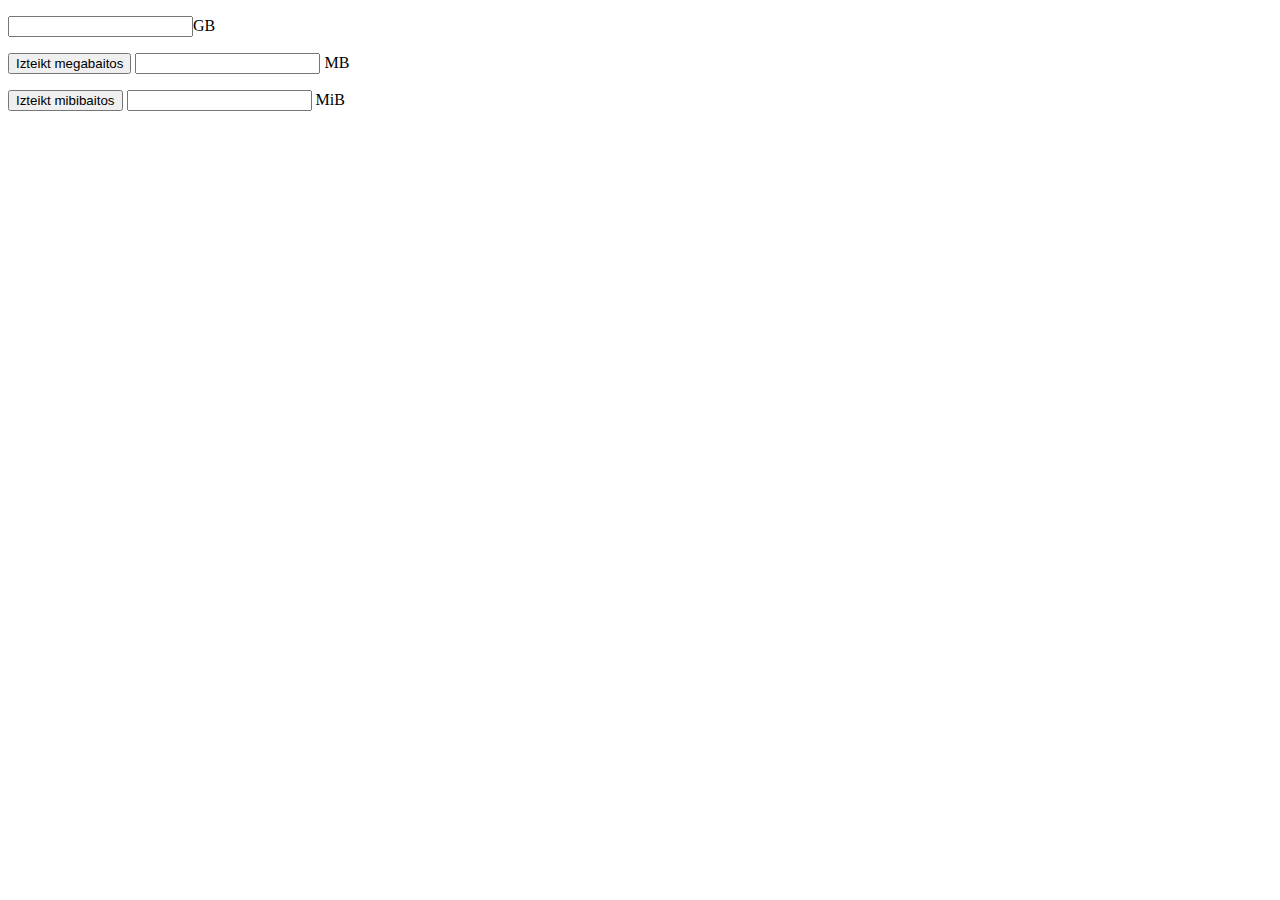
<file: mervienibas_1.html>
<!DOCTYPE html>
<!--
Click nbfs://nbhost/SystemFileSystem/Templates/Licenses/license-default.txt to change this license
Click nbfs://nbhost/SystemFileSystem/Templates/ClientSide/html.html to edit this template
-->
<html>
<html>
    <head>
      
        <meta charset="UTF-8">
        <meta name="viewport" content="width=device-width, initial-scale=1.0">
        <title>Informācijas daudzuma mērvienības</title>
         <style>
             
            </style>
    </head>
    <body>
        <form>
        
                 <p><input type="text" name="gb">GB </p>
                  

                 <p><input value="Izteikt megabaitos" name="mg" onclick="rez.value=gb.value*1000" type="button">
                     <input name="rez"> MB</p>
                     
                 
             
                     <p><input value="Izteikt mibibaitos" name="mg" onclick="rez2.value=gb.value*953" type="button">
                     <input name="rez2"> MiB</p>
                     <br>
                
               
             
        </form>
       
    </body>
</html>
</file>
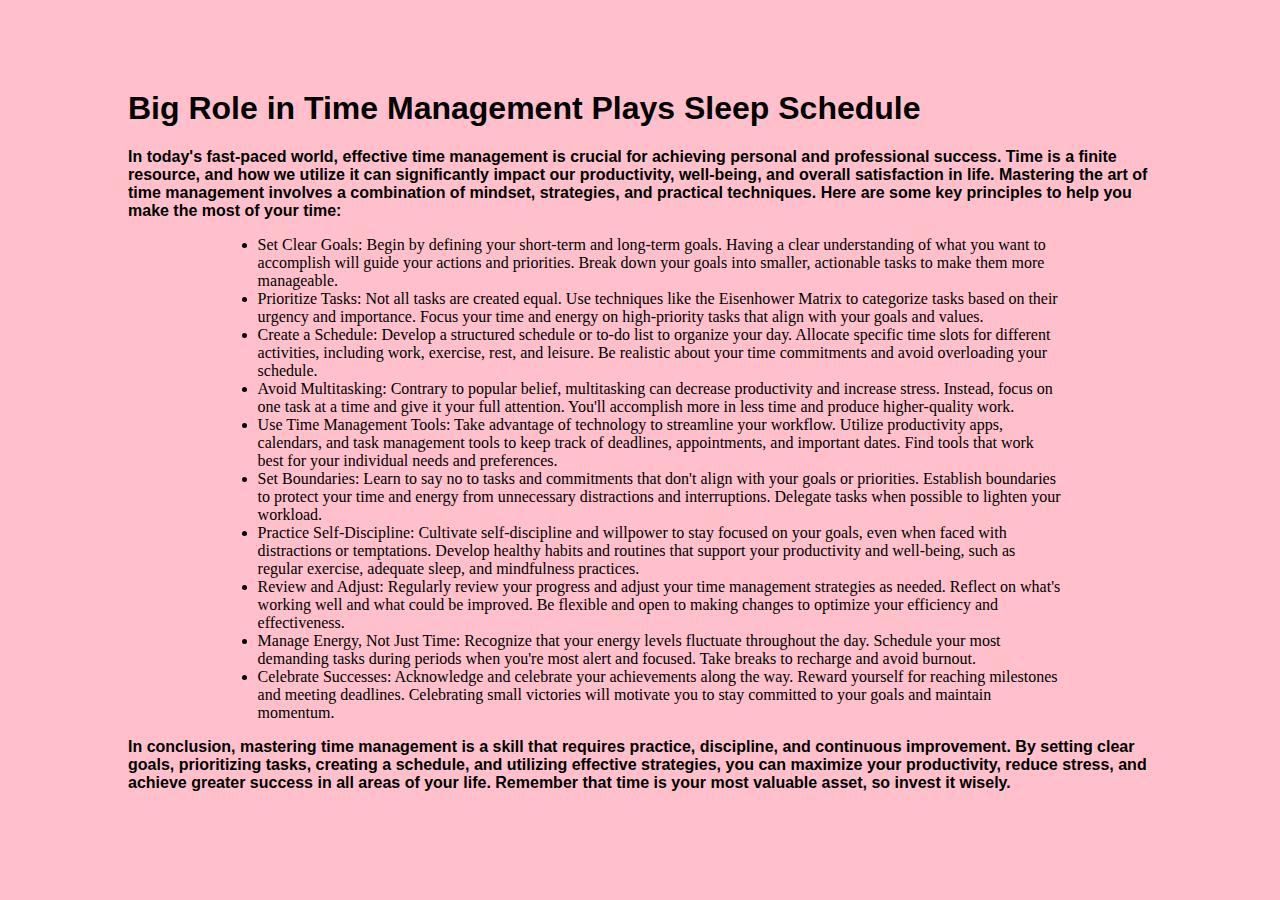
<file: time_manmagment.html>
<!DOCTYPE html>
<html>
<head>
    <title>Mastering Time Management: Key Strategies for Success</title>
</head>
<body>
     <style> 
            *{
                
                font-family: Arial, Helvetica, sans-serif;
            }
            body{
                background-color:pink;  
                margin: 10vh 10vw;
            }
            li{
                font-family: fantasy;
                margin-left:7vw;
                margin-right: 7vw;
                
            }
            </style>
            
    <h1>Big Role in Time Management Plays Sleep Schedule</h1>
    <p><b>In today's fast-paced world, effective time management is crucial for achieving personal and professional success. Time is a finite resource, and how we utilize it can significantly impact our productivity, well-being, and overall satisfaction in life. Mastering the art of time management involves a combination of mindset, strategies, and practical techniques. Here are some key principles to help you make the most of your time:</b></p>
    
    <ul>
        <li>Set Clear Goals: Begin by defining your short-term and long-term goals. Having a clear understanding of what you want to accomplish will guide your actions and priorities. Break down your goals into smaller, actionable tasks to make them more manageable.</li>
        
        <li>Prioritize Tasks: Not all tasks are created equal. Use techniques like the Eisenhower Matrix to categorize tasks based on their urgency and importance. Focus your time and energy on high-priority tasks that align with your goals and values.</li>
        
        <li>Create a Schedule: Develop a structured schedule or to-do list to organize your day. Allocate specific time slots for different activities, including work, exercise, rest, and leisure. Be realistic about your time commitments and avoid overloading your schedule.</li>
        
        <li>Avoid Multitasking: Contrary to popular belief, multitasking can decrease productivity and increase stress. Instead, focus on one task at a time and give it your full attention. You'll accomplish more in less time and produce higher-quality work.</li>
        
        <li>Use Time Management Tools: Take advantage of technology to streamline your workflow. Utilize productivity apps, calendars, and task management tools to keep track of deadlines, appointments, and important dates. Find tools that work best for your individual needs and preferences.</li>
        
        <li>Set Boundaries: Learn to say no to tasks and commitments that don't align with your goals or priorities. Establish boundaries to protect your time and energy from unnecessary distractions and interruptions. Delegate tasks when possible to lighten your workload.</li>
        
        <li>Practice Self-Discipline: Cultivate self-discipline and willpower to stay focused on your goals, even when faced with distractions or temptations. Develop healthy habits and routines that support your productivity and well-being, such as regular exercise, adequate sleep, and mindfulness practices.</li>
        
        <li>Review and Adjust: Regularly review your progress and adjust your time management strategies as needed. Reflect on what's working well and what could be improved. Be flexible and open to making changes to optimize your efficiency and effectiveness.</li>
        
        <li>Manage Energy, Not Just Time: Recognize that your energy levels fluctuate throughout the day. Schedule your most demanding tasks during periods when you're most alert and focused. Take breaks to recharge and avoid burnout.</li>
        
        <li>Celebrate Successes: Acknowledge and celebrate your achievements along the way. Reward yourself for reaching milestones and meeting deadlines. Celebrating small victories will motivate you to stay committed to your goals and maintain momentum.</li>
    </ul>
    
    <p><b>In conclusion, mastering time management is a skill that requires practice, discipline, and continuous improvement. By setting clear goals, prioritizing tasks, creating a schedule, and utilizing effective strategies, you can maximize your productivity, reduce stress, and achieve greater success in all areas of your life. Remember that time is your most valuable asset, so invest it wisely.</b></p>
</body>
</html>
</file>
